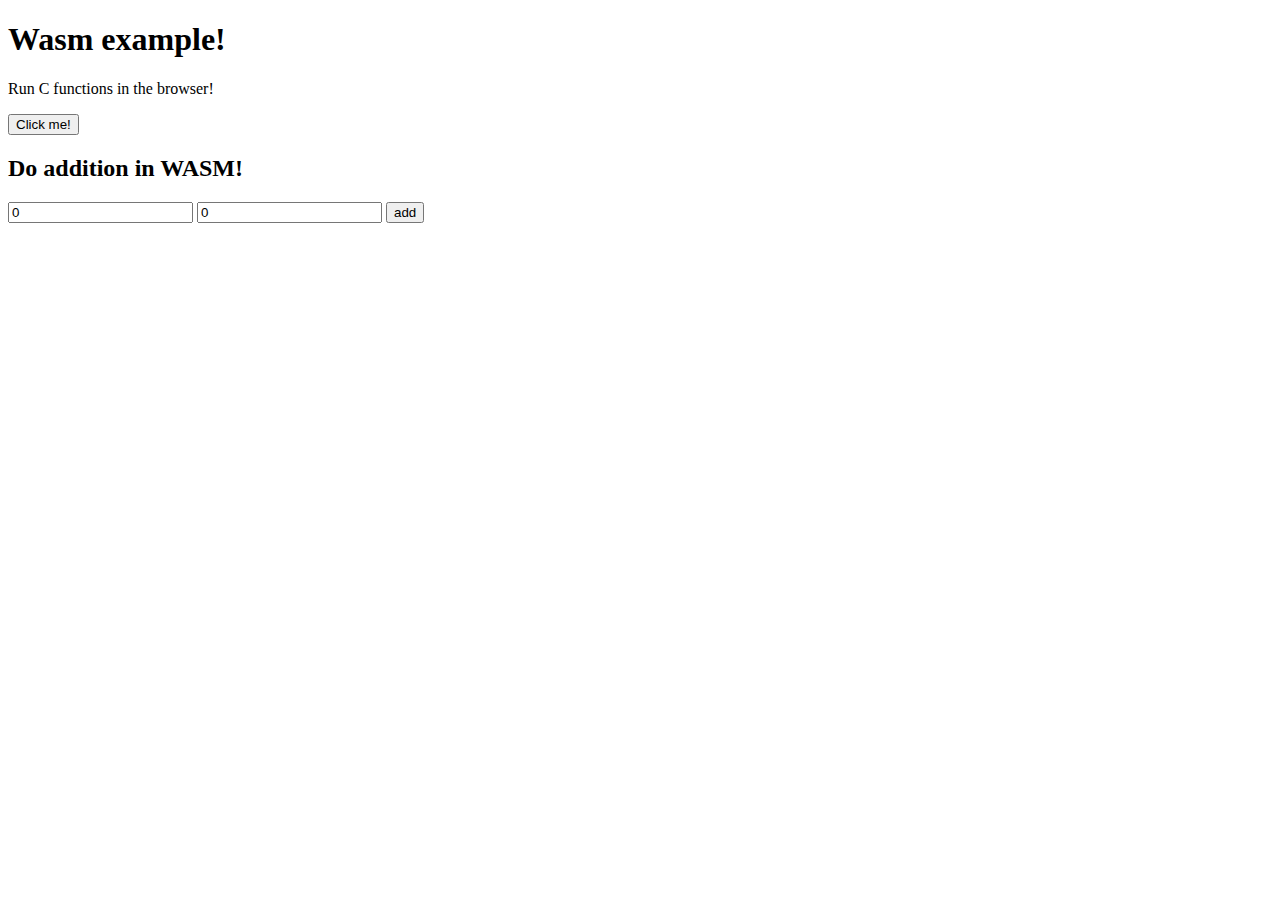
<file: simple_example_c/index.html>
<!DOCTYPE html>
<html lang="en">

<head>
    <meta charset="UTF-8">
    <meta name="viewport" content="width=device-width, initial-scale=1.0">
    <title>Document</title>
    <script src="add.js"></script>

</head>

<body>
    <H1>Wasm example!</H1>
    <p>Run C functions in the browser!</p>
    
    <input type="button" value="Click me!" onclick="callHello()">

    <h2>Do addition in WASM!</h2>
    <input type="number" id="num1" value="0">
    <input type="number" id="num2" value="0">
    <input type="button" value="add" onclick="addNumbers()">
    <p id="result_paragraph"></p>

    <script>
        var add;
        var hello;

        Module.onRuntimeInitialized = async () => {
            const cmodule = {
                add: Module.cwrap('add', 'number', ['number', 'number']),
                hello: Module.cwrap('hello','string',[])
            };
            add = cmodule.add;
            hello= cmodule.hello;
        };

        function addNumbers() {
            const num1 = document.getElementById('num1').value;
            const num2 = document.getElementById('num2').value;
            const result = add(num1, num2);
            document.getElementById('result_paragraph').textContent = `Result: ${result}`;
        }

        function callHello() {
            let value =  hello();
            alert(value);
        }

    </script>
</body>

</html>
</file>
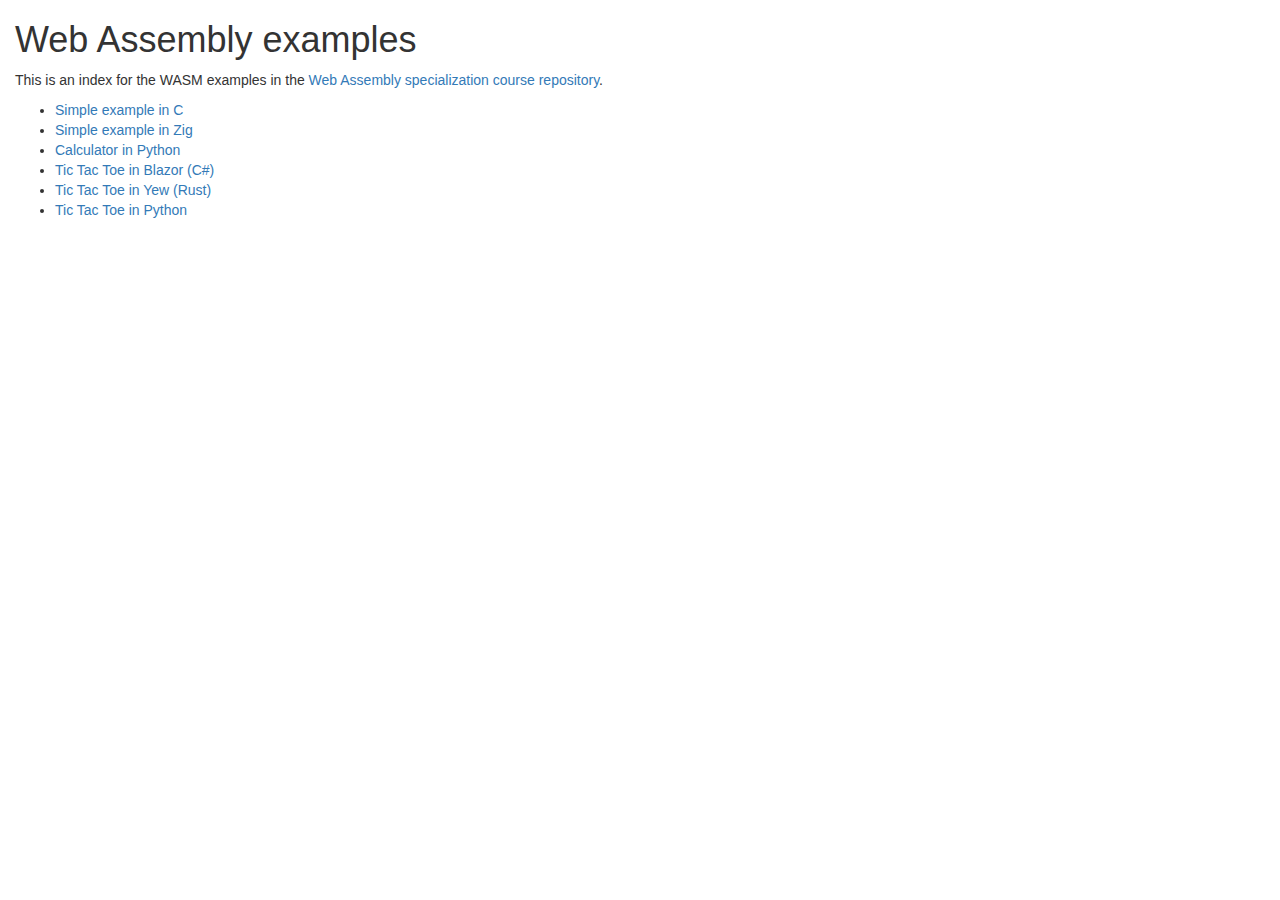
<file: static/index.html>
<!DOCTYPE html>
<html lang="en">
  <head>
    <meta charset="UTF-8" />
    <meta name="viewport" content="width=device-width, initial-scale=1.0" />
    <title>Wasm examples</title>
    <link
      rel="stylesheet"
      href="https://cdn.jsdelivr.net/npm/bootstrap@3.3.7/dist/css/bootstrap.min.css"
      integrity="sha384-BVYiiSIFeK1dGmJRAkycuHAHRg32OmUcww7on3RYdg4Va+PmSTsz/K68vbdEjh4u"
      crossorigin="anonymous"
    />
  </head>
  <body>
    <main>
      <div class="container-fluid">
        <h1>Web Assembly examples</h1>
        <p>
          This is an index for the WASM examples in the
          <a href="https://github.com/NTNU-WebTek/wasm"
            >Web Assembly specialization course repository</a
          >.
        </p>
        <ul>
          <li><a href="simple_example_c/" target="_blank">Simple example in C</a></li>
          <li><a href="simple_example_zig/" target="_blank">Simple example in Zig</a></li>
          <li><a href="python_calculator/" target="_blank">Calculator in Python</a></li>
          <li><a href="tictactoeblazor/" target="_blank">Tic Tac Toe in Blazor (C#)</a></li>
          <li><a href="tictactoeyew/" target="_blank">Tic Tac Toe in Yew (Rust)</a></li>
          <li><a href="tictactoepython/" target="_blank">Tic Tac Toe in Python</a></li>
        </ul>
      </div>
    </main>
  </body>
</html>
</file>
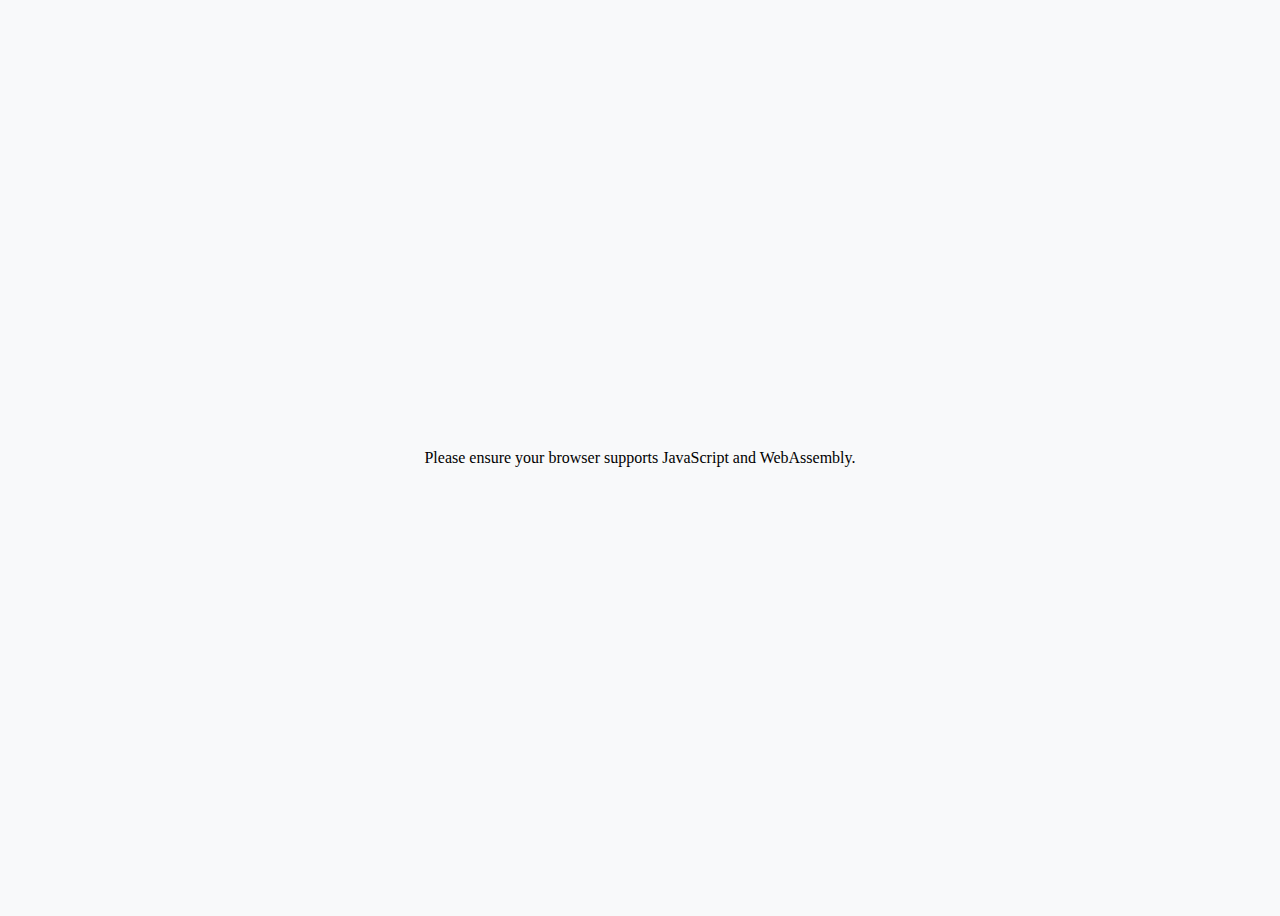
<file: TicTacToeYew/index.html>
<!DOCTYPE html>
<html lang="en">
    <head>
        <base data-trunk-public-url />
        <title>Tic-Tac-Toe in Yew!</title> 
        <style>
            * {
                box-sizing: border-box;
            }

            body {
                background-color: #f8f9fa;
                display: flex;
                justify-content: center;
                align-items: center;
                height: 100vh;
            }

            table {
                border-collapse: collapse;
                border: 2px solid #343a40;
                border-radius: 10px;
                box-shadow: 0px 0px 10px 0px rgba(0,0,0,0.75);
                height: 400px;
                width: 400px;
            }

            td {
                border: 2px solid #343a40;
                height: 33.33%;
                width: 33.33%;
                font-size: 5em;
                text-align: center;
                vertical-align: middle;
                cursor: pointer;
                padding: 0;
            }

            td:hover {
                background-color: #e9ecef;
            }

            .x {
                color: #007bff;
            }

            .o {
                color: #dc3545;
            }

            .win {
                background-color: #28a745;
                color: #fff;
            }

            .tie {
                background-color: #ffc107;
                color: #343a40;
            }

            button {
                margin-top: 20px;
                margin: 20px;
                padding: 10px 20px 10px 20px;
                font-size: 1.5em;
                border: none;
                border-radius: 5px;
                background-color: #343a40;
                color: #fff;
                cursor: pointer;
                height: 50px;
            }

            button:hover {
                background-color: #6c757d;
            }
        </style>
    </head>
    <body>
        
        <p>Please ensure your browser supports JavaScript and WebAssembly.</p>

    </body>
</html>
</file>
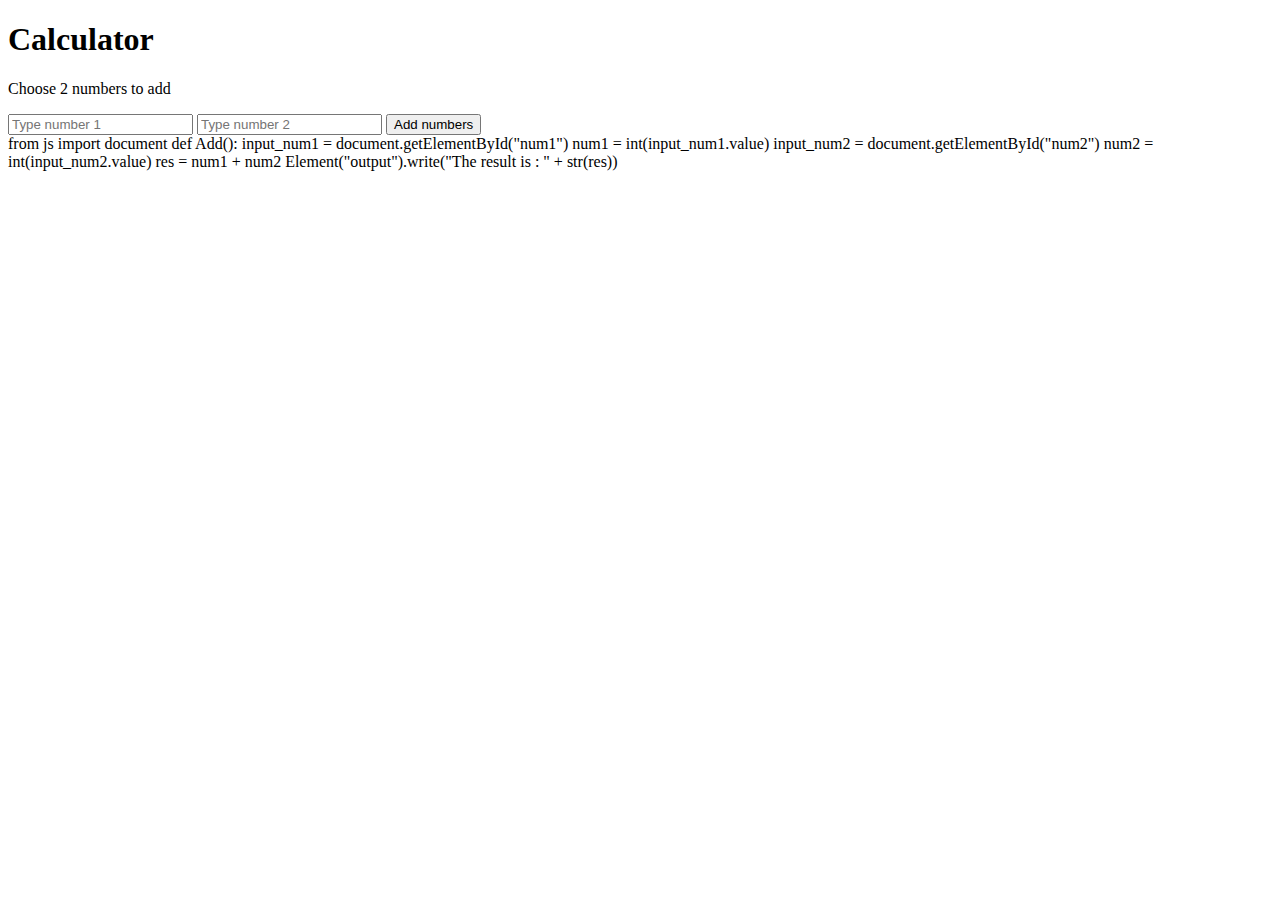
<file: python_examples/Calculator/index.html>
<!DOCTYPE html>
<html lang="en">
<head>
    <title>Calculator PythonWASM</title>
    <meta charset="UTF-8">
    <meta name="viewport" content="width=device-width,initial-scale=1">
    <link rel="stylesheet" href="https://pyscript.net/releases/2023.05.1/pyscript.css" />
    <script defer src="https://pyscript.net/releases/2023.05.1/pyscript.js"></script>
</head>
<body>

    <h1>Calculator</h1>

    <p>Choose 2 numbers to add</p>
    <input type="number" name="num1" id="num1" placeholder="Type number 1" />
    <input type="number" name="num2" id="num2" placeholder="Type number 2" />
    <button py-click="Add()">Add numbers</button>
    <div id="output"></div>

    <py-script>
        from js import document
        
        def Add():
            input_num1 = document.getElementById("num1")
            num1 = int(input_num1.value)
            input_num2 = document.getElementById("num2")
            num2 = int(input_num2.value)
            res = num1 + num2
            Element("output").write("The result is : " + str(res))
    </py-script>
 
</body>
</html>
</file>
